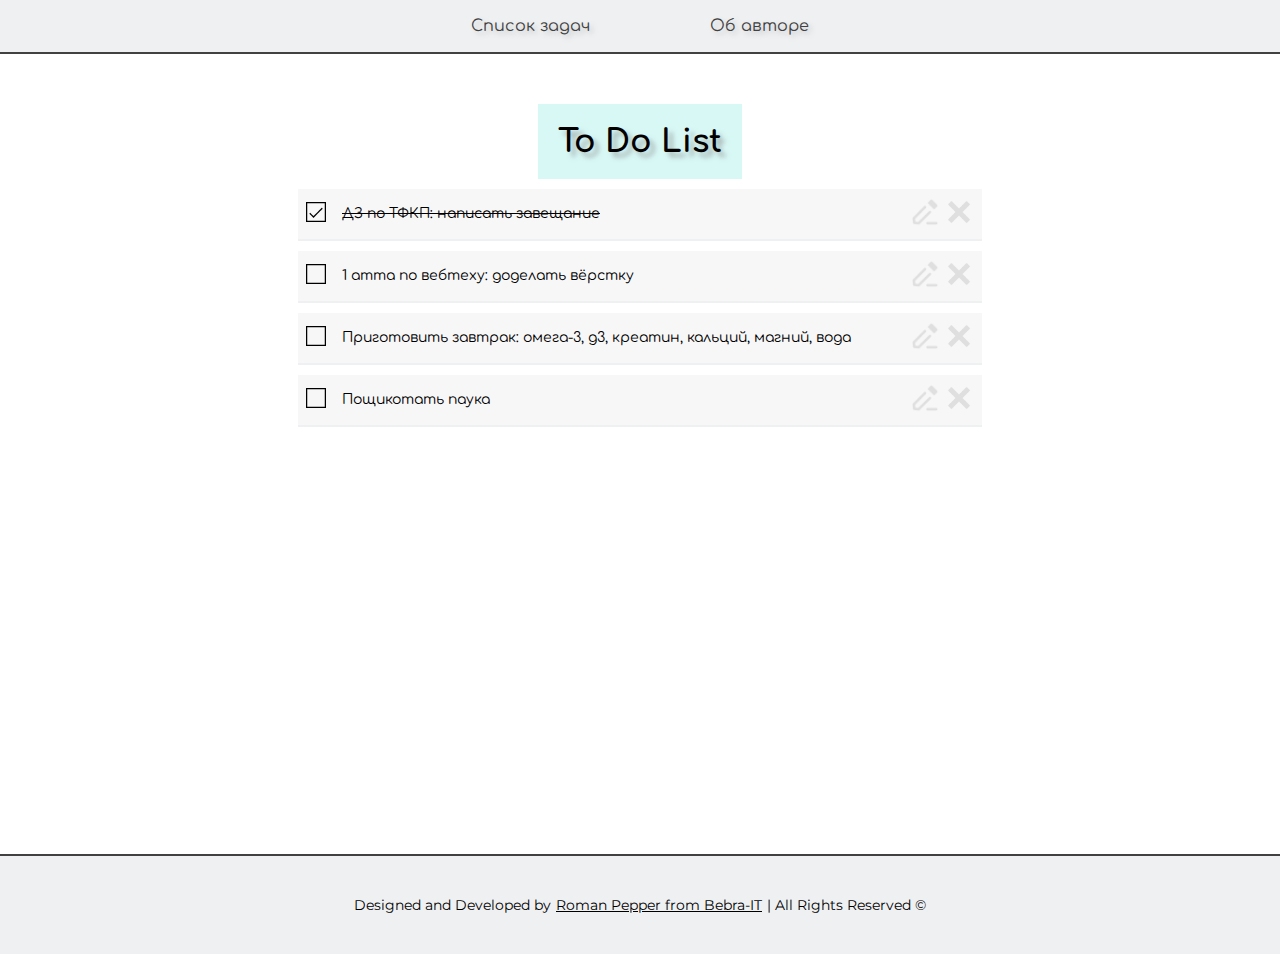
<file: index.html>
<!DOCTYPE html>
<html lang="ru">

<head>
    <meta charset="UTF-8">
    <meta http-equiv="X-UA-Compatible" content="IE=edge">
    <meta name="viewport" content="width=device-width, initial-scale=1.0">
    <link rel="stylesheet" href="/css/style.css">
    <link rel="preconnect" href="https://fonts.googleapis.com">
    <link rel="preconnect" href="https://fonts.gstatic.com" crossorigin>
    <link href="https://fonts.googleapis.com/css2?family=Comfortaa:wght@400;500&family=Merriweather:wght@300;400&family=Montserrat:wght@300;400;500&display=swap"
          rel="stylesheet">
    <title>To Do List</title>
    <link rel="shortcut icon" href="/icons/logo_simple.svg" type="svg">
</head>

<body>
<nav class="nav">
    <div class="container">
        <!-- navbar для стандартных устройств -->
        <ul class="nav__body nav__body_main">
            <li class="nav__item">
                <a href="/index.html">Список задач</a>
            </li>
            <li class="nav__item">
                <a href="/html/author_info.html">Об авторе</a>
            </li>
            <!-- <li class="nav__item">
                <a href="#">Личный кабинет</a>
            </li> -->
        </ul>

        <!-- navbar для мобильных устройств -->
        <ul class="nav__body nav__body_side">
            <li class="nav__item">
                <a href="/index.html">Список задач</a>
            </li>
            <li class="nav__item">
                <a href="/html/author_info.html">Об авторе</a>
            </li>
            <!-- <li class="nav__item">
                <a href="#">Личный кабинет</a>
            </li> -->
        </ul>

        <!-- Заготовка для гамбургера (на мобильных устройствах будет использовано с JS) -->
        <div class="hamburger">
            <div class="hamburger__block"></div>
            <div class="hamburger__block"></div>
            <div class="hamburger__block"></div>
        </div>
    </div>
</nav>
<main>
    <div class="container">
        <h1 class="title title__list-page">To Do List</h1>
        <div class="task-list__wrapper">
            <ul class="task-list__list">
                <li class="task__instance task__instance_completed">
                    <div class="task__info-wrapper">
                        <div class="task__completion-indicator">
                            <img src="/icons/checkbox_checked.svg" class="task__state-image" alt="check_status">
                        </div>
                        <p class="task__text">ДЗ по ТФКП: написать завещание</p>
                    </div>
                    <div class="task__buttons-wrapper task__buttons-wrapper_main">
                        <img src="/img/edit_task_button.png" alt="" class="task__button_main">
                        <img src="/img/delete_task_button.png" alt="" class="task__button_main">
                    </div>
                    <div class="task__buttons-wrapper task__buttons-wrapper_side">
                        <div class="task__button_side task__button_edit-task">Редакт.</div>
                        <div class="task__button_side task__button_delete-task">Удалить</div>
                    </div>
                </li>
                <li class="task__instance">
                    <div class="task__info-wrapper">
                        <div class="task__completion-indicator">
                            <img src="/icons/checkbox_not_checked.svg" class="task__state-image" alt="check_status">
                        </div>
                        <p class="task__text">1 атта по вебтеху: доделать вёрстку</p>
                    </div>
                    <div class="task__buttons-wrapper task__buttons-wrapper_main">
                        <img src="/img/edit_task_button.png" alt="" class="task__button_main">
                        <img src="/img/delete_task_button.png" alt="" class="task__button_main">
                    </div>
                    <div class="task__buttons-wrapper task__buttons-wrapper_side">
                        <div class="task__button_side task__button_edit-task">Редакт.</div>
                        <div class="task__button_side task__button_delete-task">Удалить</div>
                    </div>
                </li>
                <li class="task__instance">
                    <div class="task__info-wrapper">
                        <div class="task__completion-indicator">
                            <img src="/icons/checkbox_not_checked.svg" class="task__state-image" alt="check_status">
                        </div>
                        <p class="task__text">Приготовить завтрак: омега-3, д3, креатин, кальций, магний, вода</p>
                    </div>
                    <div class="task__buttons-wrapper task__buttons-wrapper_main">
                        <img src="/img/edit_task_button.png" alt="" class="task__button_main">
                        <img src="/img/delete_task_button.png" alt="" class="task__button_main">
                    </div>
                    <div class="task__buttons-wrapper task__buttons-wrapper_side">
                        <div class="task__button_side task__button_edit-task">Редакт.</div>
                        <div class="task__button_side task__button_delete-task">Удалить</div>
                    </div>
                </li>
                <li class="task__instance">
                    <div class="task__info-wrapper">
                        <div class="task__completion-indicator">
                            <img src="/icons/checkbox_not_checked.svg" class="task__state-image" alt="check_status">
                        </div>
                        <p class="task__text">Пощикотать паука</p>
                    </div>
                    <div class="task__buttons-wrapper task__buttons-wrapper_main">
                        <img src="/img/edit_task_button.png" alt="" class="task__button_main">
                        <img src="/img/delete_task_button.png" alt="" class="task__button_main">
                    </div>
                    <div class="task__buttons-wrapper task__buttons-wrapper_side">
                        <div class="task__button_side task__button_edit-task">Редакт.</div>
                        <div class="task__button_side task__button_delete-task">Удалить</div>
                    </div>
                </li>
            </ul>
        </div>
    </div>
</main>
<footer class="footer">
    <div class="footer__content">
        Designed and Developed by <span>Roman Pepper from Bebra-IT</span> | All Rights Reserved &copy;
    </div>
</footer>
<script src="/js/to_do_list/switch_task_status.js"></script>
<script src="/js/visual/navbar_hamburger.js"></script>
</body>

</html>
</file>
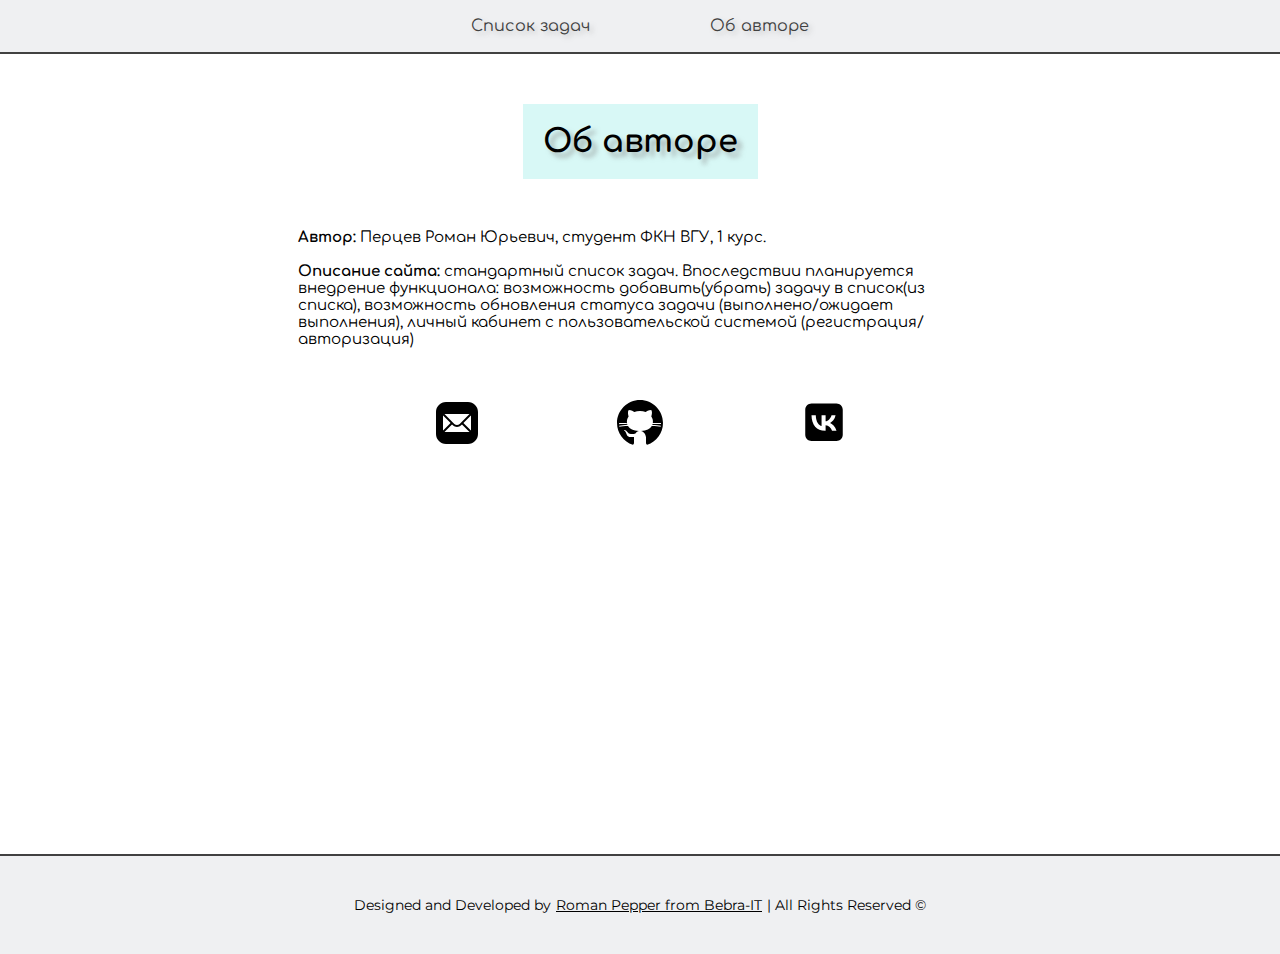
<file: html/author_info.html>
<!DOCTYPE html>
<html lang="ru">

<head>
    <meta charset="UTF-8">
    <meta http-equiv="X-UA-Compatible" content="IE=edge">
    <meta name="viewport" content="width=device-width, initial-scale=1.0">
    <link rel="stylesheet" href="/css/style.css">
    <link rel="preconnect" href="https://fonts.googleapis.com">
    <link rel="preconnect" href="https://fonts.gstatic.com" crossorigin>
    <link href="https://fonts.googleapis.com/css2?family=Comfortaa:wght@400;500&family=Merriweather:wght@300;400&family=Montserrat:wght@300;400;500&display=swap"
          rel="stylesheet">
    <title>About the author</title>
    <link rel="shortcut icon" href="/icons/logo_simple.svg" type="svg">
</head>

<body>
<nav class="nav">
    <div class="container">
        <!-- navbar для стандартных устройств -->
        <ul class="nav__body nav__body_main">
            <li class="nav__item">
                <a href="/index.html">Список задач</a>
            </li>
            <li class="nav__item">
                <a href="/html/author_info.html">Об авторе</a>
            </li>
            <!-- <li class="nav__item">
                <a href="#">Личный кабинет</a>
            </li> -->
        </ul>

        <!-- navbar для мобильных устройств -->
        <ul class="nav__body nav__body_side">
            <li class="nav__item">
                <a href="/index.html">Список задач</a>
            </li>
            <li class="nav__item">
                <a href="/html/author_info.html">Об авторе</a>
            </li>
            <!-- <li class="nav__item">
                <a href="#">Личный кабинет</a>
            </li> -->
        </ul>

        <!-- Заготовка для гамбургера (на мобильных устройствах будет использовано с JS) -->
        <div class="hamburger">
            <div class="hamburger__block"></div>
            <div class="hamburger__block"></div>
            <div class="hamburger__block"></div>
        </div>
    </div>
</nav>
<main>
    <div class="container">
        <h1 class="title title__list-page">Об авторе</h1>
        <div class="author__wrapper">
            <div class="author__text-info">
                <p>
                    <span>Автор:</span> Перцев Роман Юрьевич, студент ФКН ВГУ, 1 курс.
                </p>
                <br>
                <p>
                    <span>Описание сайта:</span> стандартный список задач. Впоследствии планируется внедрение
                    функционала:
                    возможность добавить(убрать) задачу в список(из списка),
                    возможность обновления статуса задачи (выполнено/ожидает выполнения),
                    личный кабинет с пользовательской системой (регистрация/авторизация)
                </p>
            </div>
            <div class="author__links-wrapper">
                <a href="mailto:wupsen1703@mail.ru"><img class="author__link" src="/icons/email_logo.svg"
                                                         alt="email"></a>
                <a href="https://github.com/RomanPepper"><img class="author__link" src="/icons/github_logo.svg"
                                                              alt="github"></a>
                <a href="https://vk.com/i_want_a_pizza"><img class="author__link" src="/icons/vk_logo.svg" alt="vk"></a>
            </div>
        </div>
    </div>
</main>
<footer class="footer">
    <div class="footer__content">
        Designed and Developed by <span>Roman Pepper from Bebra-IT</span> | All Rights Reserved &copy;
    </div>
</footer>
<script src="/js/visual/navbar_hamburger.js"></script>
</body>

</html>
</file>
<file: css/style.css>
* {
  padding: 0;
  margin: 0;
  box-sizing: border-box;
}

.container {
  margin: auto;
}

main {
  min-height: 700px;
}

@media (min-width: 0px) {
  .container {
    width: 90vw;
  }
}
@media (min-width: 576px) {
  .container {
    width: 540px;
  }
}
@media (min-width: 768px) {
  .container {
    width: 720px;
  }
}
@media (min-width: 992px) {
  .container {
    width: 960px;
  }
}
@media (min-width: 1200px) {
  .container {
    width: 1140px;
  }
}
@media (min-width: 1400px) {
  .container {
    width: 1320px;
  }
}
.nav {
  background-color: rgb(239, 240, 242);
  font-family: "Comfortaa";
  margin-bottom: 50px;
  border-bottom: 2px solid rgb(65, 65, 65);
}
.nav__body {
  display: flex;
  justify-content: center;
  padding: 7px 0 7px 0;
  list-style-type: none;
}
.nav__body_side {
  display: none;
}
.nav__item {
  padding: 10px;
  margin-left: 100px;
}
.nav__item a {
  text-decoration-line: none;
  color: #414141;
  text-shadow: 2.5px 2.5px 5px rgba(130, 130, 130, 0.35);
  transition-duration: 0.15s;
}
.nav__item a:hover {
  text-shadow: 5px 5px 2px rgba(130, 130, 130, 0.65);
}
.nav__item:nth-child(1) {
  margin-left: 0;
}

.hamburger {
  display: none;
}

@media (min-width: 992px) and (max-width: 1199px) {
  .nav__item {
    margin-left: 50px;
  }
  .nav__item:nth-child(1) {
    margin-left: 0;
  }
  .nav__item a {
    font-size: 15px;
  }
}
@media (min-width: 768px) and (max-width: 991px) {
  .nav__item {
    margin-left: 20px;
  }
  .nav__item:nth-child(1) {
    margin-left: 0;
  }
  .nav__item a {
    font-size: 14px;
  }
}
@media (max-width: 767px) {
  .nav .container {
    display: flex;
    justify-content: space-between;
  }
  .nav__body_main {
    display: none;
  }
  .nav__body_side {
    transition-duration: 0.5s;
    display: flex;
    flex-direction: column;
    align-items: flex-start;
    height: 0;
  }
  .nav__body_side_active {
    height: 200px;
  }
  .nav__item {
    margin-left: 0;
  }
  .nav__item a {
    transition-duration: 0.5s;
    font-size: 0;
    position: relative;
    bottom: 100px;
  }
  .nav__item a.nav__link_active {
    font-size: 16px;
    bottom: 0;
  }
  .nav__item a:hover {
    text-shadow: 0px 0px 10000px rgba(0, 0, 0, 0);
  }
  .hamburger {
    display: block;
    padding: 7px 15px 7px 15px;
  }
  .hamburger__block {
    width: 20px;
    height: 2px;
    background-color: rgb(65, 65, 65);
    margin-top: 4px;
  }
}
.title__list-page {
  font-family: "Comfortaa";
  width: fit-content;
  margin: auto;
  background-color: rgba(178, 242, 238, 0.5);
  padding: 20px;
  text-shadow: 5px 5px 5px rgba(130, 130, 130, 0.6);
}
.title__task-list {
  background-color: rgba(178, 242, 238, 0.5);
  padding: 9px;
  text-shadow: 5px 5px 10px rgba(130, 130, 130, 0.6);
}
.title__task-list:hover {
  text-shadow: 5px 5px 8px rgb(130, 130, 130);
  transition-duration: 0.5s;
}

.footer {
  margin-top: 50px;
  height: 100px;
  background-color: rgb(239, 240, 242);
  border-top: 2px solid rgb(65, 65, 65);
  display: flex;
  justify-content: center;
  align-items: center;
  font-family: "Montserrat";
  font-size: 14px;
  text-align: center;
}
.footer__content span {
  padding: 1px;
  text-decoration: underline;
}

@media (max-width: 576px) {
  .footer {
    font-size: 12px;
  }
}
.task-list {
  margin-top: 50px;
  overflow-x: auto;
}
.task-list__wrapper {
  padding: 0 20% 0;
}
.task-list__list {
  width: 100%;
  margin: auto;
}

.task__state-image {
  width: 20px;
  user-select: none;
}
.task__completion-indicator {
  margin-right: 16px;
}
.task__instance {
  display: flex;
  justify-content: space-between;
  flex-direction: row;
  background-color: rgba(239, 240, 242, 0.5);
  padding: 8px;
  border-bottom: 2px solid rgb(239, 240, 242);
  align-items: center;
  width: 100%;
  margin: 10px auto auto;
  user-select: none;
  transition-duration: 0.5s;
  overflow-x: hidden;
}
.task__instance p:hover {
  text-shadow: 5px 5px 5px rgba(130, 130, 130, 0.9);
  transition-duration: 0.2s;
  cursor: pointer;
}
.task__instance_completed p {
  text-decoration: line-through;
}
.task__info-wrapper {
  display: flex;
  flex-direction: row;
  justify-content: start;
}
.task__text {
  font-family: "Comfortaa";
  font-size: 14px;
  user-select: none;
  position: relative;
  top: 4px;
}
.task__buttons-wrapper_side {
  display: none;
}
.task__button_main {
  user-select: none;
  cursor: pointer;
  width: 30px;
}
.task__button_main:last-child {
  margin-left: 8p;
}

@media (max-width: 1199px) {
  .task__buttons-wrapper_main {
    display: none;
  }
  .task__buttons-wrapper_side {
    display: flex;
    flex-direction: row;
    justify-content: space-between;
    position: relative;
    left: 176px;
  }
  .task__instance {
    position: relative;
  }
  .task__button_side {
    font-family: "Comfortaa";
    font-size: 14px;
    user-select: none;
    height: 100%;
    padding: 10px;
    color: white;
  }
  .task__button_edit-task {
    background-color: #8a8888;
  }
  .task__button_delete-task {
    background-color: #f54753;
  }
  .task__instance:hover {
    text-decoration: none;
    cursor: auto;
  }
}
@media (max-width: 991px) {
  .task-list__wrapper {
    padding: 0 5% 0;
  }
}
@media (max-width: 767px) {
  .task-list__wrapper {
    padding: 0;
  }
}
.author__wrapper {
  margin-top: 50px;
  padding: 0 20% 0;
}
.author__text-info {
  font-family: "Comfortaa";
  font-size: 15px;
}
.author__text-info span {
  font-weight: bold;
}
.author__links-wrapper {
  margin-top: 50px;
  display: flex;
  flex-direction: row;
  justify-content: space-evenly;
}
.author__link {
  width: 50px;
}

/*# sourceMappingURL=style.css.map */
</file>
